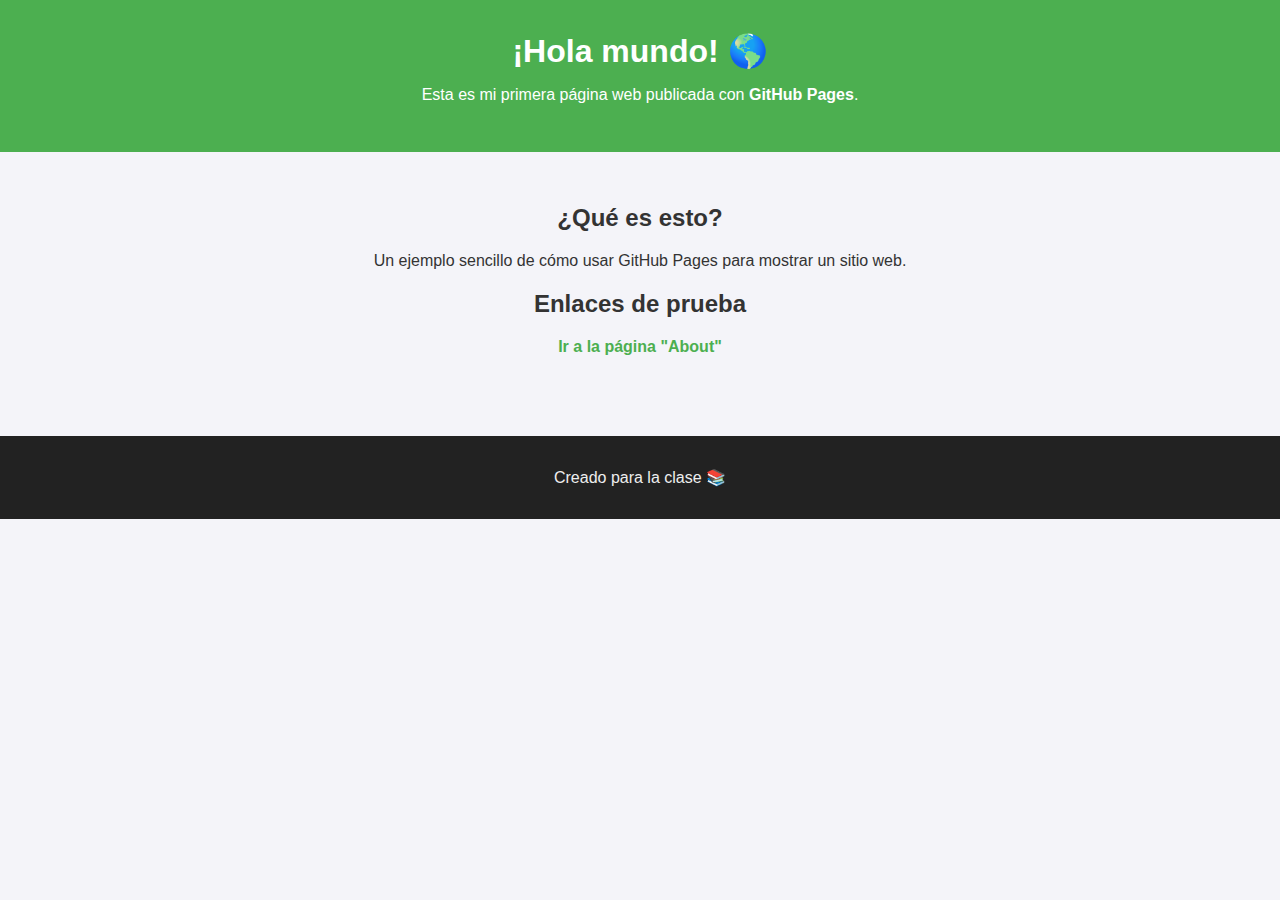
<file: index.html>
<!DOCTYPE html>
<html lang="es">
<head>
  <meta charset="UTF-8">
  <title>Mi Página en GitHub Pages</title>
  <link rel="stylesheet" href="style.css">
</head>
<body>
  <header>
    <h1>¡Hola mundo! 🌎</h1>
    <p>Esta es mi primera página web publicada con <strong>GitHub Pages</strong>.</p>
  </header>

  <main>
    <section>
      <h2>¿Qué es esto?</h2>
      <p>
        Un ejemplo sencillo de cómo usar GitHub Pages para mostrar un sitio web.
      </p>
    </section>
    
    <section>
      <h2>Enlaces de prueba</h2>
      <p>
        <a href="about.html">Ir a la página "About"</a>
      </p>
    </section>
  </main>

  <footer>
    <p>Creado para la clase 📚</p>
  </footer>
</body>
</html>
</file>
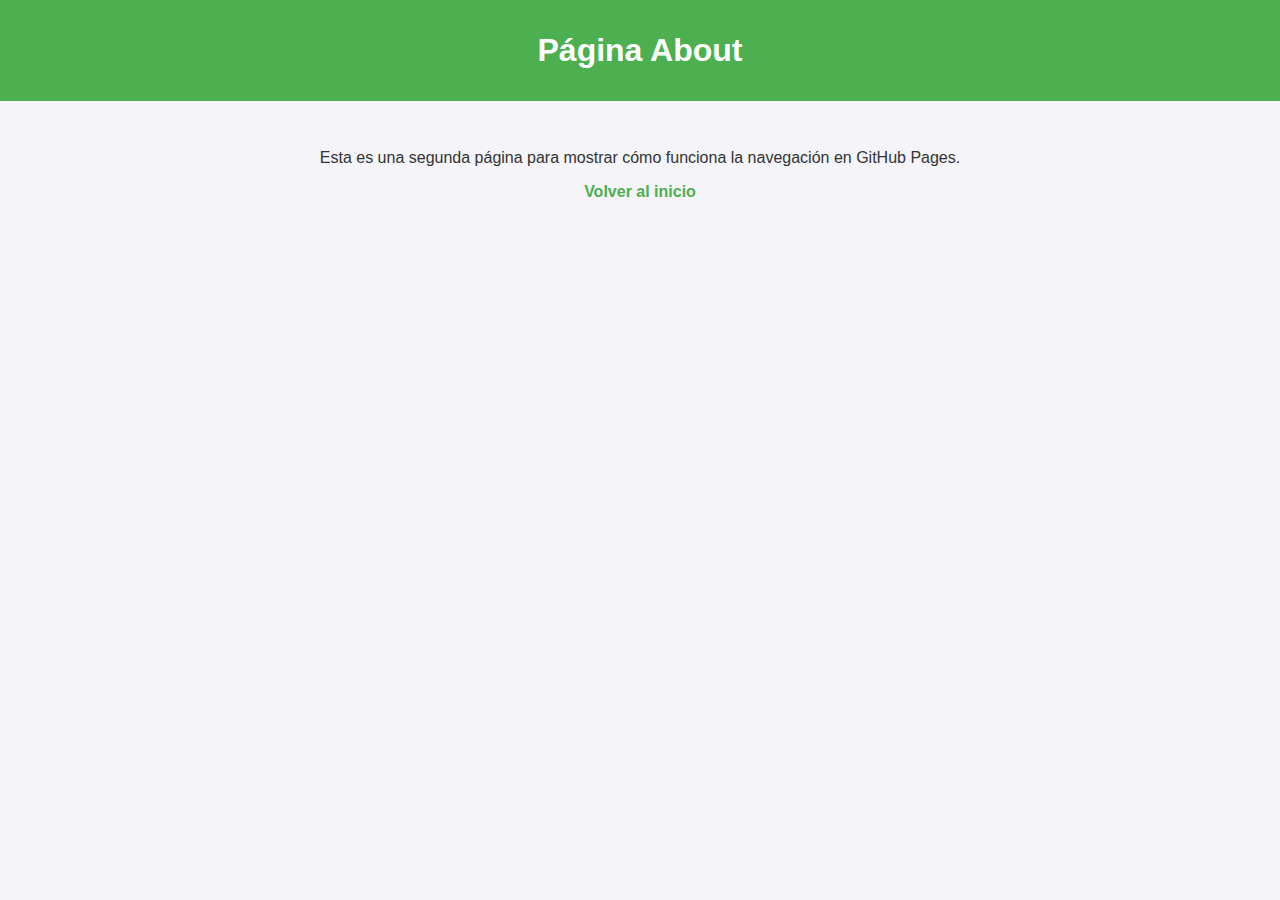
<file: about.html>
<!DOCTYPE html>
<html lang="es">
<head>
  <meta charset="UTF-8">
  <title>About</title>
  <link rel="stylesheet" href="style.css">
</head>
<body>
  <header>
    <h1>Página About</h1>
  </header>

  <main>
    <p>Esta es una segunda página para mostrar cómo funciona la navegación en GitHub Pages.</p>
    <p><a href="index.html">Volver al inicio</a></p>
  </main>
</body>
</html>
</file>
<file: style.css>
/* Estilos simples para la demo */
body {
  font-family: Arial, sans-serif;
  margin: 0;
  padding: 0;
  background: #f4f4f9;
  color: #333;
  text-align: center;
}

header {
  background: #4CAF50;
  color: white;
  padding: 2rem;
}

h1 {
  margin: 0;
}

main {
  padding: 2rem;
}

a {
  color: #4CAF50;
  text-decoration: none;
  font-weight: bold;
}

a:hover {
  text-decoration: underline;
}

footer {
  margin-top: 2rem;
  padding: 1rem;
  background: #222;
  color: #eee;
}
</file>
